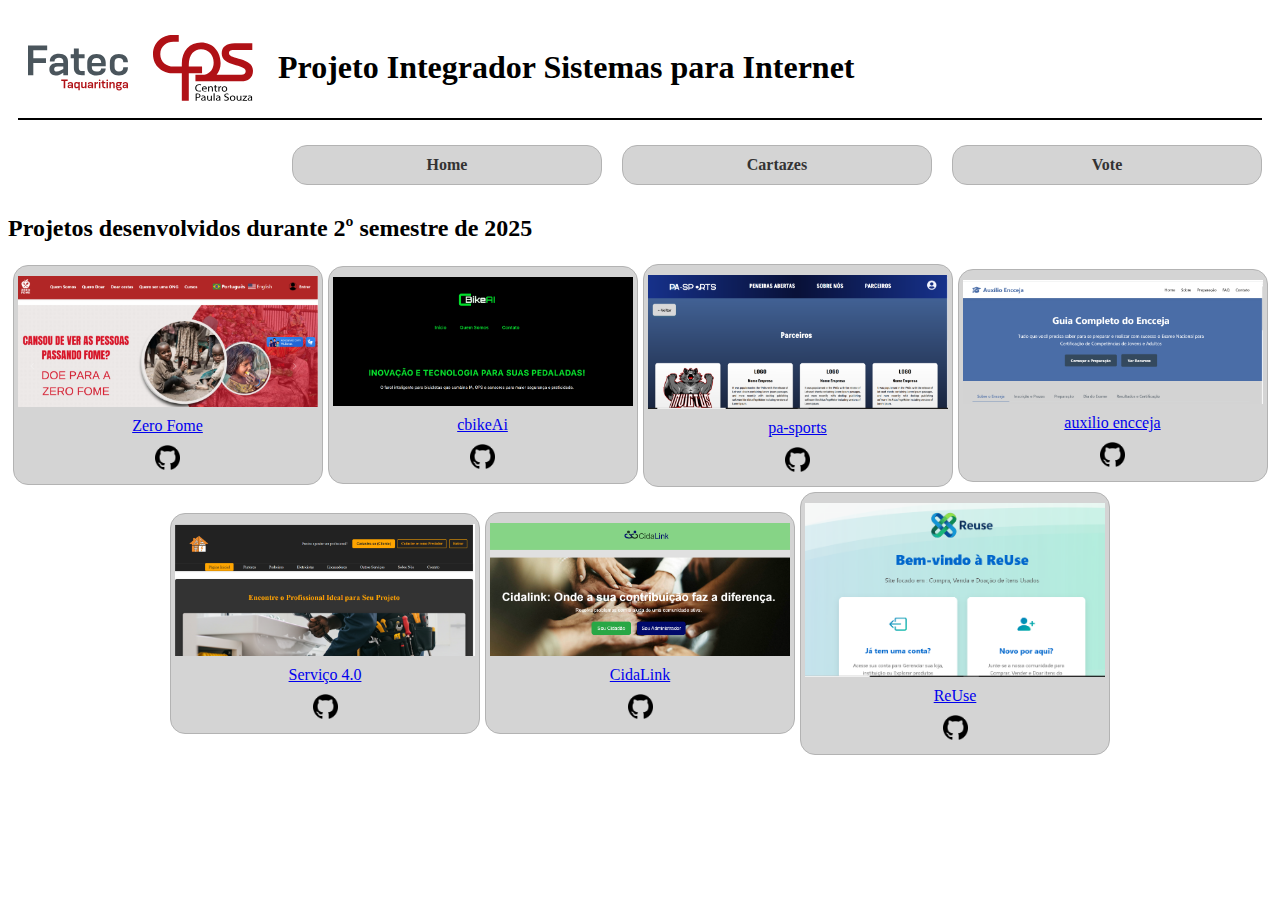
<file: index.html>
<!DOCTYPE html>
<html lang="pt-br">

<head>
  <meta charset="UTF-8">
  <meta name="viewport" content="width=device-width, initial-scale=1.0">
  <title>Projeto Integrador</title>
  <!-- Google tag (gtag.js) -->
  <script async src="https://www.googletagmanager.com/gtag/js?id=G-ETNY8XRZ1D"></script>
  <script>
    window.dataLayer = window.dataLayer || [];
    function gtag() { dataLayer.push(arguments); }
    gtag('js', new Date());
    gtag('config', 'G-ETNY8XRZ1D');
  </script>
  <link rel="stylesheet" href="/css/style.css">
  <link rel="stylesheet" href="/css/menu.css">
  <link rel="stylesheet" href="https://cdnjs.cloudflare.com/ajax/libs/font-awesome/6.0.0-beta3/css/all.min.css">
</head>

<body>
  <header>
    <div class="header-top">
      <img src="./assets/fatec-taquaritinga.svg" alt="logo Fatec Taquaritinga" width="100">
      <img src="./assets/centro-paula-souza.svg" alt="logo Fatec Taquaritinga" width="100">
      <h1> Projeto Integrador Sistemas para Internet</h1>


    </div>

     <nav class="menu-container">
      <button class="menu-toggle" id="menu-toggle">
        <i class="fas fa-bars"></i>
      </button>
      <ul class="menu" id="menu">
        <li><a href="/index.html">Home</a></li>
        <li><a href="/html/cartazes.html">Cartazes</a></li>
        <li><a href="#vote">Vote</a></li>
      </ul>
    </nav>

  </header>
  <main>
    <h2> Projetos desenvolvidos durante 2º semestre de 2025 </h2>

    <ul>
      <li>
        <img src="./assets/fome-zero.png" alt="logo projeto fome zero" width="300px" /> 
        <a href="https://pedromouradev.github.io/zerofome/" target="_blank">
          Zero Fome
        </a>
        <a href="https://github.com/pedromouradev/zerofome"  target="_blank">
          <img src="./assets/github-logo.png" alt="logo github" width="25px" /> 
        </a>
      </li>

      <li>
        <img src="./assets/cbikeai.png" alt="logo projeto fome zero" width="300px" /> 
        <a href="https://inkhost.github.io/CBikeAI/" target="_blank">cbikeAi
        </a>
        <a href="/"  target="_blank">
          <img src="./assets/github-logo.png" alt="logo github" width="25px" /> 
        </a>
      </li>
      <li>
        <img src="./assets/pa-sports.png" alt="logo projeto pa spors" width="300px" /> 
        <a href="https://henriqueganeko.github.io/PA-Sports" target="_blank">
          pa-sports
        </a>
        <a href="https://github.com/HenriqueGaneko/PA-Sports"  target="_blank">
          <img src="./assets/github-logo.png" alt="logo github" width="25px" /> 
        </a>
      </li>
      <li>
        <img src="./assets/auxilio-encceja.png" alt="logo projeto auxilio encceja" width="300px" /> 
        <a href="https://maiconveloso.github.io/projetoauxilioencceja" target="_blank">
          auxilio encceja
        </a>
        <a href="https://github.com/maiconveloso/projetoauxilioencceja" target="_blank">
          <img src="./assets/github-logo.png" alt="logo github" width="25px" /> 
        </a>

      </li>
      <li>
        
        <img src="./assets/servico-40.png" alt="logo projeto serviço 4.0" width="300px" /> 

        <a href="https://servicos4ponto0.github.io/servicos4.0/" target="_blank">
          Serviço 4.0
        </a>

        <a href="https://github.com/servicos4ponto0/servicos4.0" target="_blank">
          <img src="./assets/github-logo.png" alt="logo github" width="25px" /> 
        </a>

      </li>
      <li>
        <img src="./assets/cidalink.png" alt="logo projeto cida link" width="300px" /> 

        <a href="https://gakimr.github.io/Cidalink/" target="_blank">
          CidaLink
        </a>
        <a href="https://github.com/gakimr/Cidalink" target="_blank">
          <img src="./assets/github-logo.png" alt="logo github" width="25px" /> 
        </a>
      </li>
      <li>
        <img src="./assets/reuse.png" alt="logo projeto re use" width="300px" /> 
        <a href="https://murilo-sl.github.io/ReUse/" target="_blank">
          ReUse
        </a>
        <a href="https://github.com/Murilo-SL/ReUse" target="_blank">
          <img src="./assets/github-logo.png" alt="logo github" width="25px" /> 
        </a>
      </li>
    </ul>
  </main>

  <script>
    const menuToggle = document.getElementById('menu-toggle');
    const menu = document.getElementById('menu');
    menuToggle.addEventListener('click', () => {
      menu.classList.toggle('active');
    });
  </script>
  <div vw class="enabled">
    <div vw-access-button class="active"></div>
    <div vw-plugin-wrapper>
      <div class="vw-plugin-top-wrapper"></div>
    </div>
  </div>
  <script src="https://vlibras.gov.br/app/vlibras-plugin.js"></script>
  <script>
    new window.VLibras.Widget('https://vlibras.gov.br/app');
  </script>
</body>

</html>
</file>
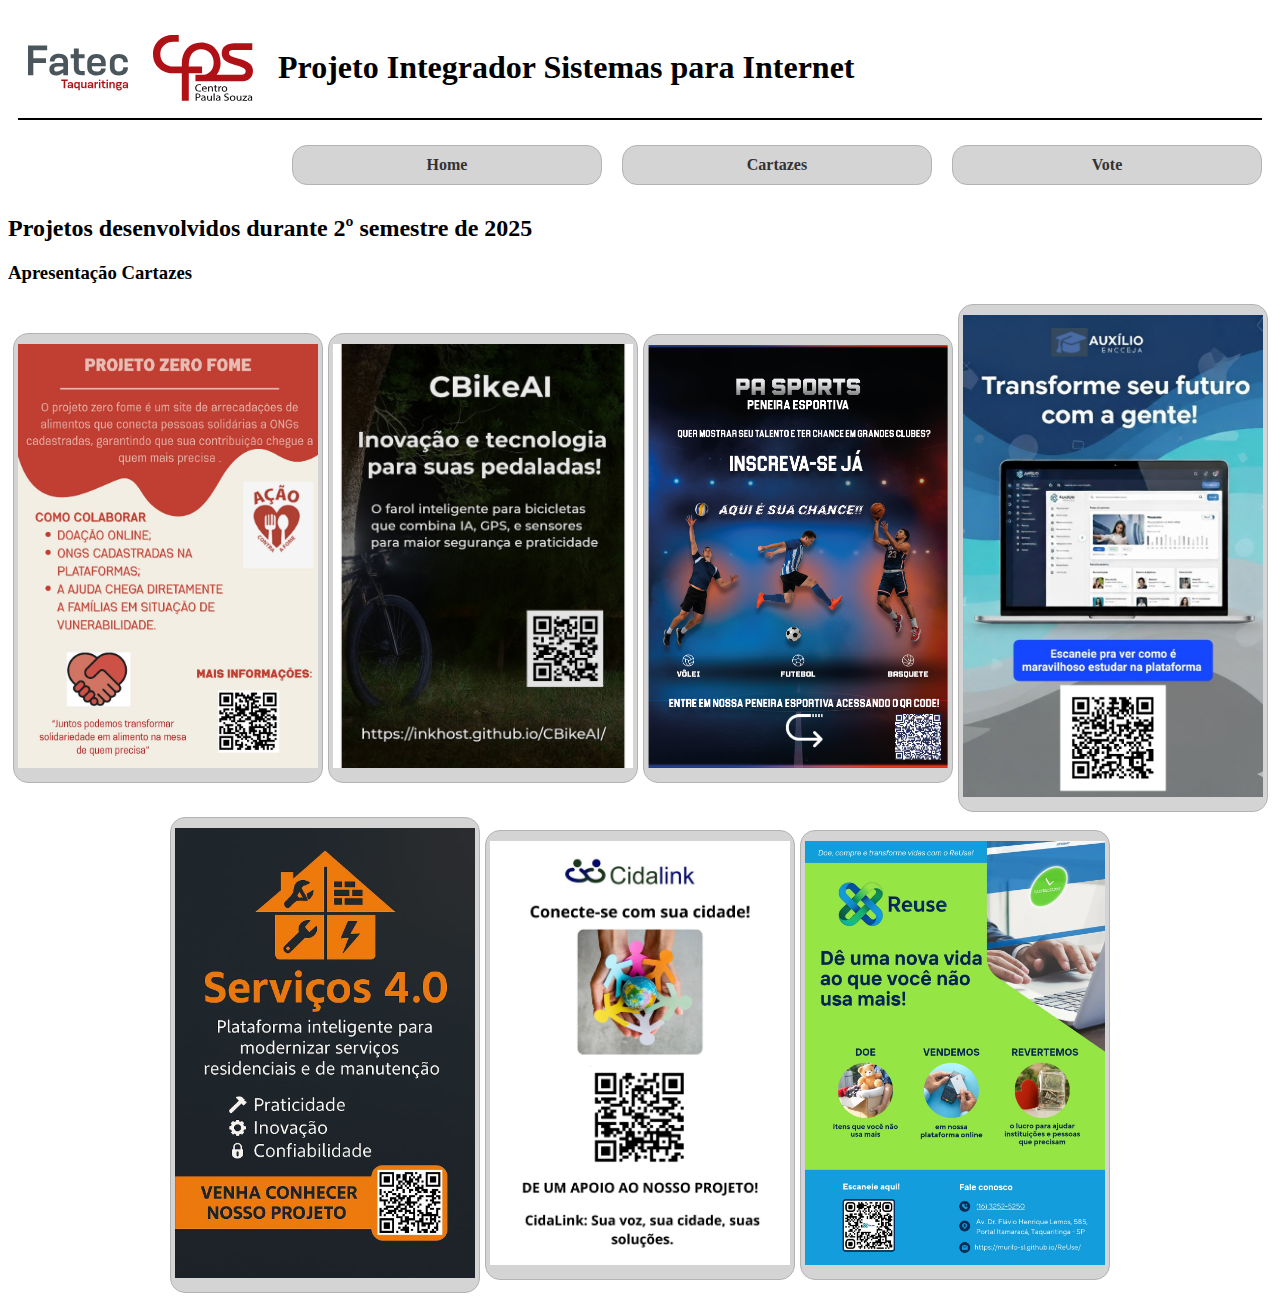
<file: html/cartazes.html>
<!DOCTYPE html>
<html lang="pt-br">

<head>
  <meta charset="UTF-8">
  <meta name="viewport" content="width=device-width, initial-scale=1.0">
  <title>Projeto Integrador</title>
  <!-- Google tag (gtag.js) -->
  <script async src="https://www.googletagmanager.com/gtag/js?id=G-ETNY8XRZ1D"></script>
  <script>
    window.dataLayer = window.dataLayer || [];
    function gtag() { dataLayer.push(arguments); }
    gtag('js', new Date());
    gtag('config', 'G-ETNY8XRZ1D');
  </script>
  <link rel="stylesheet" href="../css/style.css">
  <link rel="stylesheet" href="../css/menu.css">
  <link rel="stylesheet" href="https://cdnjs.cloudflare.com/ajax/libs/font-awesome/6.0.0-beta3/css/all.min.css">
</head>

<body>
  <header>
    <div class="header-top">
      <img src="../assets/fatec-taquaritinga.svg" alt="logo Fatec Taquaritinga" width="100">
      <img src="../assets/centro-paula-souza.svg" alt="logo Fatec Taquaritinga" width="100">
      <h1> Projeto Integrador Sistemas para Internet</h1>


    </div>

     <nav class="menu-container">
      <button class="menu-toggle" id="menu-toggle">
        <i class="fas fa-bars"></i>
      </button>
      <ul class="menu" id="menu">
        <li><a href="/">Home</a></li>
        <li><a href="#cartazes">Cartazes</a></li>
        <li><a href="#vote">Vote</a></li>
      </ul>
    </nav>

  </header>
  <main>
    <h2> Projetos desenvolvidos durante 2º semestre de 2025 </h2>
    <h3> Apresentação Cartazes</h3>

    <ul>
      <li>
          <a href="https://pedromouradev.github.io/zerofome/" target="_blank">
            <img src="../cartazes/zerofome.jpg" alt="logo projeto fome zero" width="300px" /> 
        </a>
      </li>

      <li>
          <a href="https://inkhost.github.io/CBikeAI/" target="_blank">
            <img src="../cartazes/cbikeai.jpg" alt="logo proejto cbikeai" width="300px" /> 
            
        </a>        
      </li>

      <li>    
        <a href="https://henriqueganeko.github.io/PA-Sports" target="_blank">
            <img src="../cartazes/pa-sports.png" alt="logo projeto pa spors" width="300px" />           
        </a>
      </li>

      <li>          
        <a href="https://maiconveloso.github.io/projetoauxilioencceja" target="_blank">
            <img src="../cartazes/auxilioencceja.jpg" alt="logo projeto auxilio encceja" width="300px" /> 
          
        </a>     
      </li>

      <li>      
        <a href="https://servicos4ponto0.github.io/servicos4.0/" target="_blank">
            <img src="../cartazes/servicos-40.jpeg" alt="logo projeto serviço 4.0" width="300px" /> 
        </a>
      </li>

      <li>
        <a href="https://gakimr.github.io/Cidalink/" target="_blank">
            <img src="../cartazes/cidalink.png" alt="logo projeto cida link" width="300px" /> 
        </a>
      </li>

      <li>
        <a href="https://murilo-sl.github.io/ReUse/" target="_blank">
            <img src="../cartazes/reuse.jpeg" alt="logo projeto re use" width="300px" /> 
        </a>
      </li>

    </ul>
  </main>

  <script>
    const menuToggle = document.getElementById('menu-toggle');
    const menu = document.getElementById('menu');
    menuToggle.addEventListener('click', () => {
      menu.classList.toggle('active');
    });
  </script>
  <div vw class="enabled">
    <div vw-access-button class="active"></div>
    <div vw-plugin-wrapper>
      <div class="vw-plugin-top-wrapper"></div>
    </div>
  </div>
  <script src="https://vlibras.gov.br/app/vlibras-plugin.js"></script>
  <script>
    new window.VLibras.Widget('https://vlibras.gov.br/app');
  </script>
</body>

</html>
</file>
<file: css/style.css>
header {
    display: flex;
    flex-direction: column;
    gap: 25px;
    padding: 10px;
    flex-wrap: wrap;
}    
  

.header-top {
    display: flex;
    gap: 25px;
    padding: 10px;
    border-bottom: 2px solid black;
}

ul {
    display: flex;
    padding: 2px;
    gap: 5px;
    flex-wrap: wrap;
    justify-content: center;
    align-items: center;
}

li {
    display: flex;
    flex-direction: column;
    padding: 10px;
    gap: 10px;
    justify-content: center;
    align-items: center;
    width: 18rem;
    
    background-color: #d4d4d4;
    border: 1px solid #b3b3b3;;
    border-radius: 15px;
}
</file>
<file: css/menu.css>
/* Estilos para o menu de navegação */
.menu-container {
  /* position: relative; */
  display: flex;
  justify-content: flex-end; /* Alinha o menu à direita */
  align-items: center;
}

.menu {
  list-style: none;
  padding: 0;
  margin: 0;
  display: flex; /* Exibe os itens em linha */
  gap: 20px; /* Espaço entre os itens */
}

.menu a:hover {
  color: #007bff; /* Cor azul, você pode escolher a que preferir */
  text-decoration: underline; /* Adiciona um sublinhado ao passar o mouse */
}

/* Estilo para o item de menu ativo */
.menu a.active-link {
  color: #0056b3; /* Uma cor mais escura para destacar */
  font-weight: bold;
}

.menu a {
  text-decoration: none;
  color: #333;
  font-weight: bold;
}

/* Esconde o botão do hambúrguer em telas maiores */
.menu-toggle {
  display: none;
  background: none;
  border: none;
  font-size: 24px;
  cursor: pointer;
  color: #333;
}

/* Media Query para telas menores (smartphones) */
@media (max-width: 768px) {
  .menu-container {
    justify-content: flex-end;
  }

  .menu {
    flex-direction: column; /* Exibe os itens em coluna */
    position: absolute;
    top: 60px; /* Ajuste a posição vertical */
    right: 0;
    background-color: #f9f9f9;
    width: 200px;
    box-shadow: 0 8px 16px rgba(0, 0, 0, 0.2);
    border-radius: 5px;
    display: none; /* Esconde o menu por padrão */
    padding: 10px;
  }
  
  .menu li {
    padding: 10px;
    border-bottom: 1px solid #ddd;
  }

  .menu.active {
    display: flex; /* Mostra o menu quando a classe 'active' está presente */
  }

  .menu-toggle {
    display: block; /* Mostra o botão do hambúrguer */
  }
}
</file>
